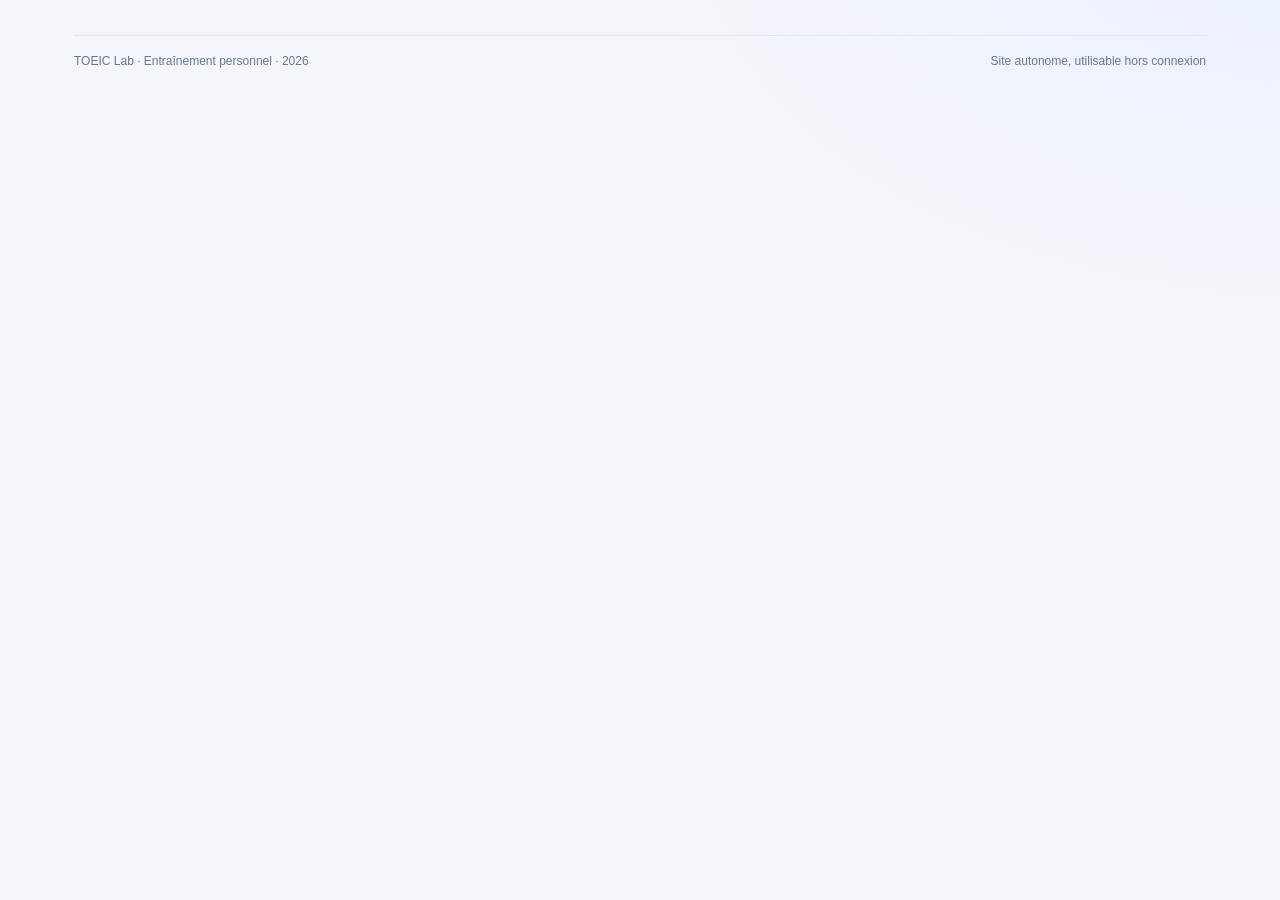
<file: index.html>
<!doctype html>
<html lang="fr"><head><meta charset="utf-8"><meta name="viewport" content="width=device-width,initial-scale=1"><meta http-equiv="refresh" content="0; url=TOEIC_Lab.html"><title>TOEIC Lab</title></head><body><p><a href="TOEIC_Lab.html">Ouvrir TOEIC Lab</a></p></body></html>
</file>
